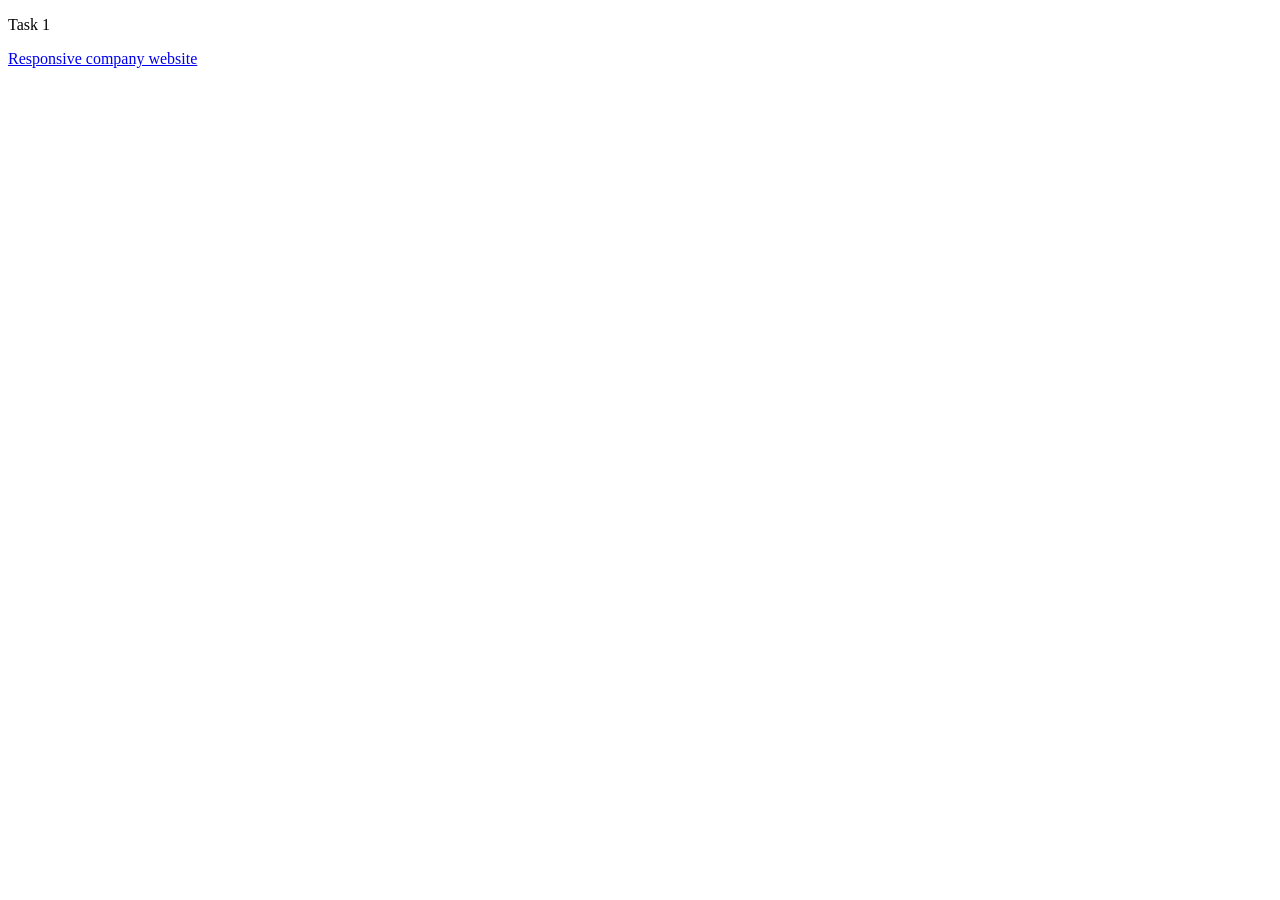
<file: index.html>
<!DOCTYPE html>
<html lang="en">
<head>
    <meta charset="UTF-8">
    <meta name="viewport" content="width=device-width, initial-scale=1.0">
    <title>WanderWave | Sustainable Travel</title>
    <body>
    <p>Task 1</p>
    <a href="Responsive company website/index.html"> Responsive company website</a>
</body>
</html>
</file>
